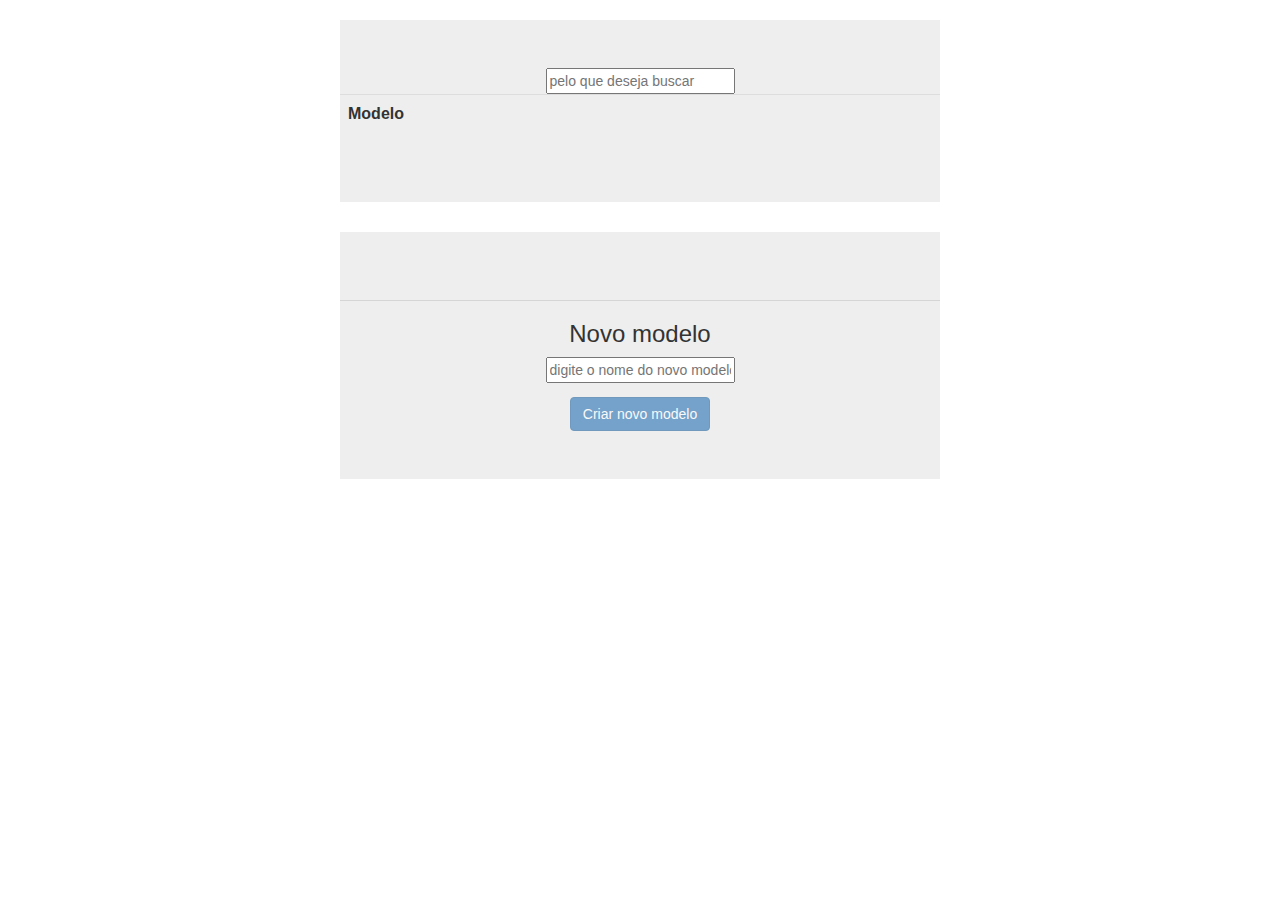
<file: xy-inc/src/main/webapp/index.html>
<html ng-app="xy">
   <head>
      <meta charset="UTF-8">
      <title>XY-INC</title>
      <link rel="stylesheet" type="text/css" href="css/app.css">
      <link rel="stylesheet" type="text/css" href="lib/bootstrap/css/bootstrap.css">

      <script src="lib/angular/angular.js"></script>
      <script src="lib/angular/angular-messages.js"></script>
      <script src="lib/angular/angular-locale_pt-br.js"></script>
      <script src="lib/angular/angular-route.js"></script>
      <script src="js/app.js"></script>
      <script src="js/controllers/modeloCtrl.js"></script>
      <script src="js/controllers/dadosModeloCtrl.js"></script>
      <script src="js/services/XYApiService.js"></script>
      <script src="js/values/configValue.js"></script>
      <script src="js/config/routeConfig.js"></script>
   </head>
   <body>
     <div ng-view></div>
   </body>
</html>
</file>
<file: xy-inc/src/main/webapp/css/app.css>
.jumbotron {
   width: 600px;
   text-align: center;
   margin-top: 20px;
   margin-left: auto;
   margin-right: auto;
}
</file>
